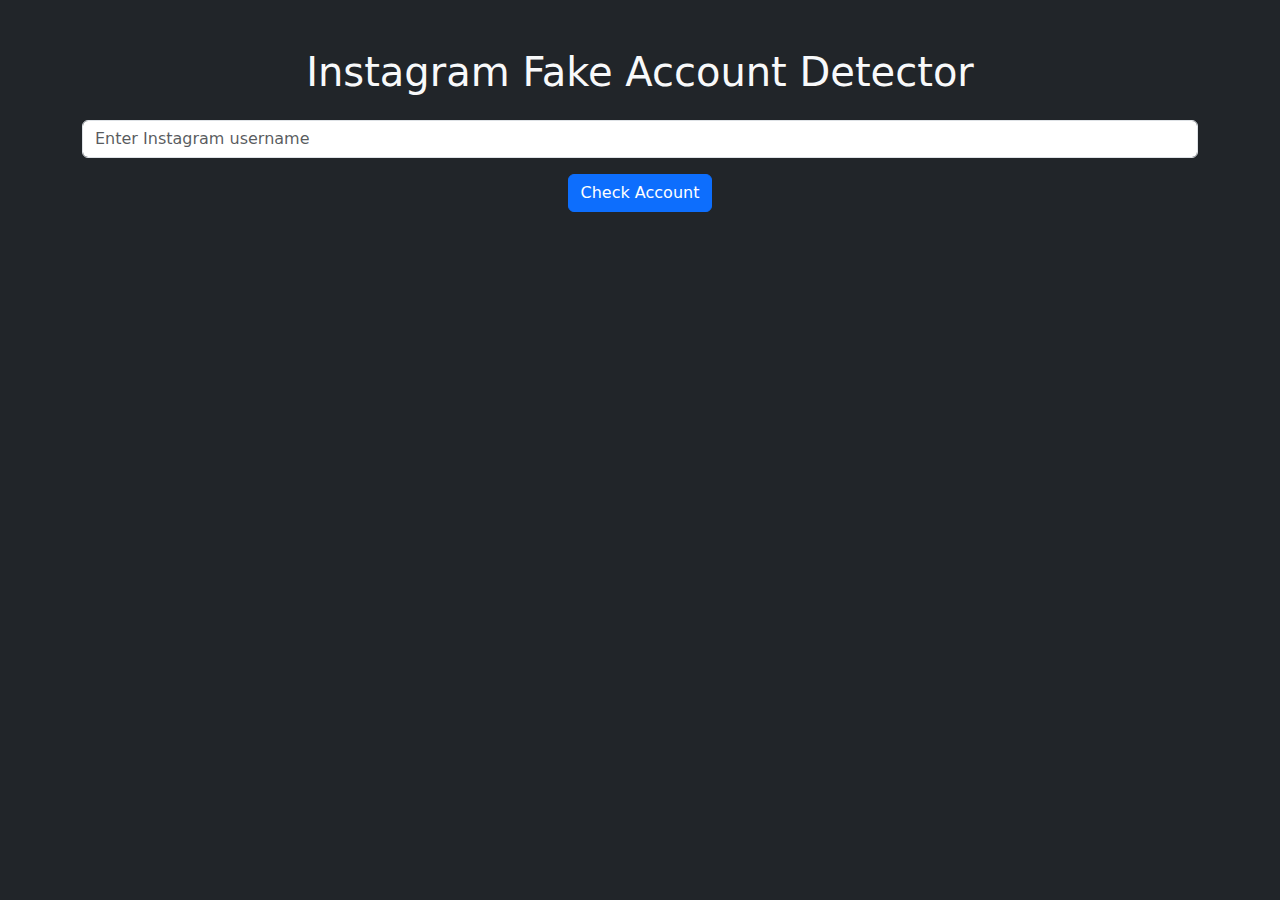
<file: templates/index.html>
<!DOCTYPE html>
<html lang="en">
<head>
  <meta charset="UTF-8">
  <title>Instagram Fake Detector</title>
  <!-- Bootstrap CSS -->
  <link href="https://cdn.jsdelivr.net/npm/bootstrap@5.3.2/dist/css/bootstrap.min.css" rel="stylesheet">
</head>
<body class="bg-dark text-light">

<div class="container text-center mt-5">
  <h1 class="mb-4">Instagram Fake Account Detector</h1>
  <form method="POST" class="form-inline">
    <input type="text" name="username" class="form-control mb-3" placeholder="Enter Instagram username" required>
    <button type="submit" class="btn btn-primary">Check Account</button>
  </form>
</div>

</body>
</html>
</file>
